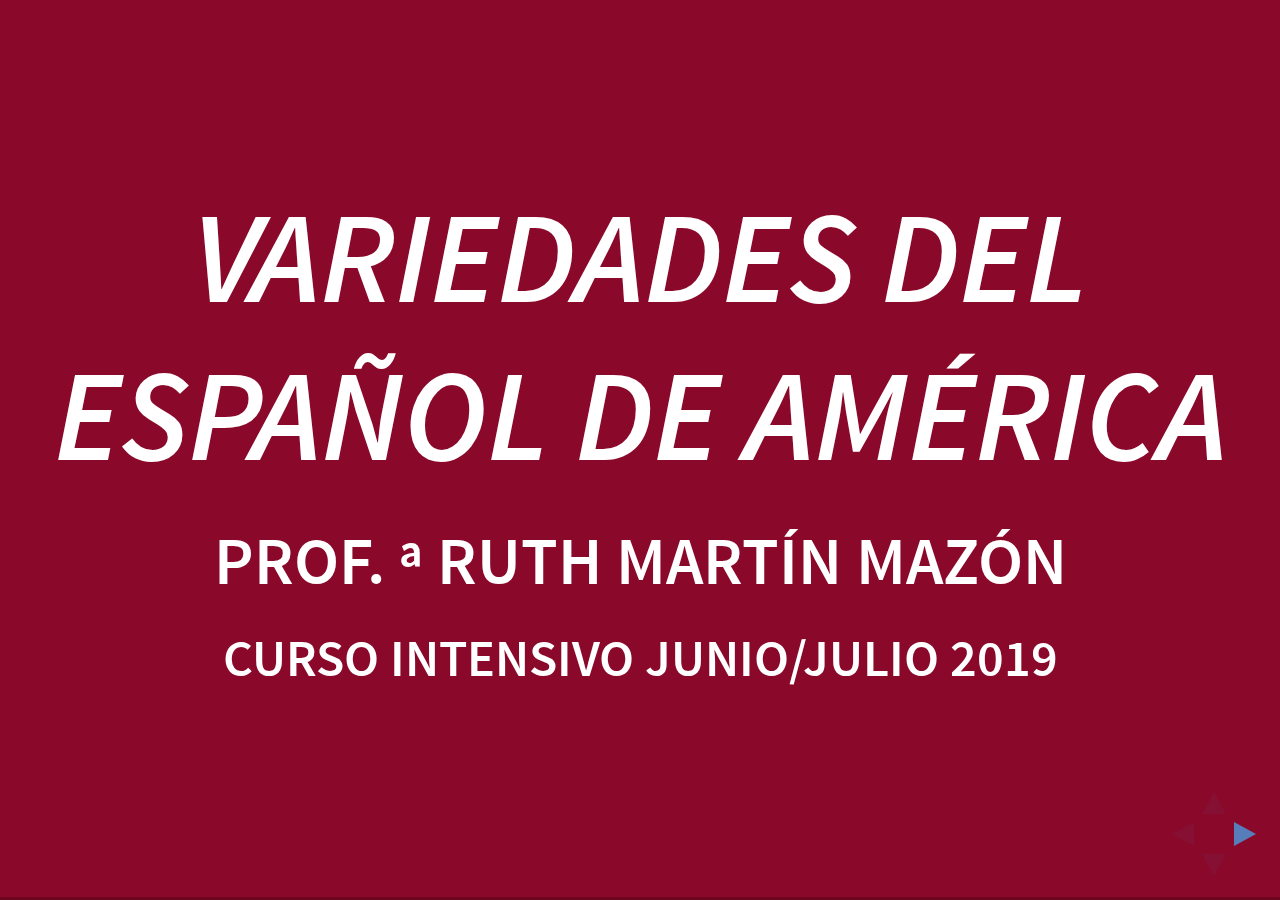
<file: introduccionGeneral/index.html>
<!DOCTYPE html>
<html>
<head>
  <meta charset="utf-8">
  <meta name="generator" content="pandoc">
  <meta name="author" content="Prof. ª Ruth Martín Mazón" />
  <title>Variedades del español de América</title>
  <meta name="apple-mobile-web-app-capable" content="yes" />
  <meta name="apple-mobile-web-app-status-bar-style" content="black-translucent" />
  <meta name="viewport" content="width=device-width, initial-scale=1.0, maximum-scale=1.0, user-scalable=no">
  <link rel="stylesheet" href="reveal.js/css/reveal.css"/>
    <style type="text/css">code{white-space: pre;}</style>
    <link rel="stylesheet" href="reveal.js/css/theme/black.css"/>
    <link rel="stylesheet" href="./css/miEstilo.css"/>
<!-- If the query includes 'print-pdf', include the PDF print sheet -->
<script>
  if( window.location.search.match( /print-pdf/gi ) ) {
    var link = document.createElement( 'link' );
    link.rel = 'stylesheet';
    link.type = 'text/css';
    link.href = 'reveal.js/css/print/pdf.css';
    document.getElementsByTagName( 'head' )[0].appendChild( link );
  }
</script>
  <!--[if lt IE 9]>
  <script src="reveal.js/lib/js/html5shiv.js"></script>
  <![endif]-->
</head>
<body>
  <div class="reveal">
    <div class="slides">

<section>
    <h1 class="title"><em><em>Variedades del español de América</em></em></h1>
    <h3 class="author">Prof. ª Ruth Martín Mazón</h3>
    <h4 class="date">Curso intensivo junio/julio 2019</h3>
</section>

<section><section id="equipo-docente" class="title-slide slide level1"><h1>Equipo docente</h1></section><section id="perfil" class="slide level2">
<h2>Perfil</h2>
<div class="columns">
<div class="column">
<p><img data-src="./Imagenes/perfil.jpeg" title="Foto de la profesora titular" alt="No es posible la visualización de esta imagen" style="width:60.0%" /><br />
</p>
</div><div class="column">
<ul>
<li><strong>Profesora</strong>: Ruth Martín</li>
<li><strong>Formación</strong>: Filóloga hispánica, especialista en Lingüística, ELE y enseñanza en línea</li>
<li><strong>Teléfono de contacto</strong>: (+34) 636 616 381</li>
<li><strong><em>Email</em></strong>: ruthma@ucm.es</li>
<li><strong>Página personal</strong>: <a href="https://www.linkedin.com/in/ruth-mart%C3%ADn-maz%C3%B3n-93b27012a/">LinkedIn</a></li>
</ul>
</div>
</div>
</section></section>
<section><section id="descripción-general-del-curso" class="title-slide slide level1"><h1>Descripción general del curso</h1></section><section id="qué-es-para-ti-el-español" class="slide level2">
<h2>¿Qué es para ti el español?</h2>
<blockquote>
<p>El español llega a ser para nosotros como un licor que paladeamos y del cual no podemos ya prescindir. Prescindir en el ensayo, en la busca de todos sus escondrijos, de todas sus posibilidades, de todas sus puridades. Ya somos, con tanto beber de este licor, beodos del idioma. - Azorín</p>
</blockquote>
</section><section id="qué-vamos-a-estudiar" class="slide level2">
<h2>¿Qué vamos a estudiar?</h2>
<p><strong>Estudio sincrónico y diacrónico del español de América</strong> a través de la descripción y el análisis de las <strong>variedades dialectales</strong> del español hispanoamericano. A esto se suma, la <strong>geografía lingüística</strong> de dicho territorio.</p>
</section><section id="sabes-el-nombre-de-los-paises-de-habla-hispana" class="slide level2">
<h2>¿Sabes el nombre de los paises de habla hispana?</h2>
<p><img data-src="./Imagenes/mapa.jpg" title="Mapa de paises de habla hispana" alt="No es posible la visualización de esta imagen" style="width:40.0%" /><br />
</p>
</section><section id="has-acertado" class="slide level2">
<h2>¿Has acertado?</h2>
<div class="columns">
<div class="column">
<ul>
<li>Argentina.</li>
<li>Bolivia.</li>
<li>Chile.</li>
<li>Colombia.</li>
<li>Costa Rica.</li>
<li>Cuba.</li>
<li>Ecuador.</li>
<li>El Salvador.</li>
<li>Guatemala.</li>
</ul>
</div><div class="column">
<ul>
<li>Honduras.</li>
<li>México.</li>
<li>Nicaragua.</li>
<li>Panamá.</li>
<li>Paraguay.</li>
<li>Perú.</li>
<li>República Dominicana.</li>
<li>Uruguay.</li>
<li>Venezuela.</li>
</ul>
</div>
</div>
</section><section id="objetivos-didácticos" class="slide level2">
<h2>Objetivos didácticos</h2>
<ol type="1">
<li>Adquirir los conocimientos fundamentales sobre la variación lingüística del español de América.</li>
<li>Iniciación en el estudio y en el conocimiento de la bibliografía básica del español de América.</li>
<li>Conocimiento de los recursos para el análisis y el reconocimiento de la variación lingüística en el español de América.</li>
</ol>
</section><section id="destinatarios" class="slide level2">
<h2>Destinatarios</h2>
<p>Alumnos de segundo año del grado en <em>Español: Lengua y Literatura</em> de la Universidad Complutense de Madrid.</p>
<p><img data-src="./Imagenes/nubepalabras.jpg" title="Palabras propias del campo de Lengua y Literatura" alt="No es posible la visualización de esta imagen" style="width:60.0%" /><br />
</p>
</section><section id="duración-estimada" class="slide level2">
<h2>Duración estimada</h2>
<p><img data-src="./Imagenes/reloj.png" title="Representación de un reloj" alt="No es posible la visualización de esta imagen" style="width:20.0%" /><br />
</p>
<p>Se trata de un curso intensivo de verano (<strong>6 semanas</strong>) con una clase presencial de 3 horas los viernes de cada una de ellas.</p>
</section><section id="cronograma" class="slide level2">
<h2>Cronograma</h2>
<table>
<thead>
<tr class="header">
<th style="text-align: center;"><strong>Semana</strong></th>
<th style="text-align: right;"><strong>Días</strong></th>
<th style="text-align: right;"><strong>Temario</strong></th>
</tr>
</thead>
<tbody>
<tr class="odd">
<td style="text-align: center;">1</td>
<td style="text-align: right;">7 de junio</td>
<td style="text-align: right;">Intro + Bloque I</td>
</tr>
<tr class="even">
<td style="text-align: center;">2</td>
<td style="text-align: right;">14 de junio</td>
<td style="text-align: right;">Bloque II</td>
</tr>
<tr class="odd">
<td style="text-align: center;">3</td>
<td style="text-align: right;">21 de junio</td>
<td style="text-align: right;">Bloque III</td>
</tr>
<tr class="even">
<td style="text-align: center;">4</td>
<td style="text-align: right;">28 de junio</td>
<td style="text-align: right;">Prácticas</td>
</tr>
<tr class="odd">
<td style="text-align: center;">5</td>
<td style="text-align: right;">5 de julio</td>
<td style="text-align: right;">Bloque IV</td>
</tr>
<tr class="even">
<td style="text-align: center;">6</td>
<td style="text-align: right;">12 de julio</td>
<td style="text-align: right;">Examen</td>
</tr>
</tbody>
</table>
</section></section>
<section><section id="índice" class="title-slide slide level1"><h1>Índice</h1></section><section id="bloque-i-historia-del-español-hispanoamericano" class="slide level2">
<h2>Bloque I: <em>Historia del español hispanoamericano</em></h2>
<p>Los <strong>contenidos</strong> temáticos son:</p>
<ul>
<li>Periodización.</li>
<li>Base lingüística y nivel sociolingüístico.</li>
<li>Andalucismo y antiandalucismo.</li>
<li>El voseo.</li>
</ul>
</section><section id="bloque-ii-fonética-y-fonología" class="slide level2">
<h2>Bloque II: <em>Fonética y Fonología</em></h2>
<p>Los <strong>contenidos</strong> temáticos son:</p>
<ul>
<li>Vocalismo.</li>
<li>Consonantismo.</li>
<li>Particularidades fonológico-fonéticas.</li>
</ul>
</section><section id="bloque-iii-variación-morfológica-sintáctica-y-léxica" class="slide level2">
<h2>Bloque III: <em>Variación morfológica, sintáctica y léxica</em></h2>
<p>Los <strong>contenidos</strong> temáticos son:</p>
<ul>
<li>Problemas generales.</li>
<li>Variación morfológica, sintáctica y léxica.</li>
</ul>
</section><section id="bloque-iv-el-español-de-ee.uu" class="slide level2">
<h2>Bloque IV: <em>El español de EE.UU</em></h2>
<p>Los <strong>contenidos</strong> temáticos son:</p>
<ul>
<li>Historia.</li>
<li>Número de hablantes y distribución.</li>
<li>Tipos de español.</li>
<li>Contacto con el inglés.</li>
<li>Futuro del español en EE.UU.</li>
</ul>
</section></section>
<section><section id="competencias" class="title-slide slide level1"><h1>Competencias</h1></section><section id="requisitos-previos" class="slide level2">
<h2>Requisitos previos</h2>
<ul>
<li>Haber superado con éxito el primer año del Grado en <em>Español: Lengua y Literatura</em>.</li>
<li>Estar matriculado actualmente en la <em>Universidad Complutense de Madrid</em>.</li>
</ul>
</section><section id="conocimientos-propios-del-curso" class="slide level2">
<h2>Conocimientos propios del curso</h2>
<p>Se dividen en dos:</p>
<dl>
<dt>Generales</dt>
<dd>Aquellos que se consideran de carácter global a la asignatura.
</dd>
<dt>Específicos</dt>
<dd>Aquellos que se adquieren a medida que se avanza en el curso.
</dd>
</dl>
</section><section id="conocimientos-generales" class="slide level2">
<h2>Conocimientos generales</h2>
<ol type="1">
<li>Dominio de la comunicación oral y escrita en español en diferentes situaciones y contextos.</li>
<li>Capacidad para:
<ul>
<li>Realizar un análisis crítico de textos en español.</li>
<li>Evaluar información compleja mediante el uso de la tecnología.</li>
<li>Desarrollar un trabajo interdisciplinar y en equipo o individual, para el diseño y la gestión de proyectos.</li>
</ul></li>
</ol>
</section><section id="conocimientos-específicos" class="slide level2">
<h2>Conocimientos específicos</h2>
<ol type="1">
<li>Capacidad para reconocer, definir y caracterizar los rasgos fonéticos, morfosintácticos y léxicos del español de América.</li>
<li>Análisis, síntesis e interpretación de los rasgos propios y diferenciadores del español de América.</li>
<li>Saber utilizar adecuadamente las fuentes bibliográficas básicas.</li>
</ol>
</section></section>
<section><section id="evaluación" class="title-slide slide level1"><h1>Evaluación</h1></section><section id="examen-final" class="slide level2">
<h2>Examen final</h2>
<ul>
<li>Esta prueba se realizará de forma <strong>presencial</strong> y constará de dos partes:
<ul>
<li>Fase teórica.</li>
<li>Actividades.</li>
</ul></li>
</ul>
</section><section id="prácticas" class="slide level2">
<h2>Prácticas</h2>
<p>Según lo estipulado en el cronograma, la cuarta semana se dedicará complementamente a la resolución de casos prácticos, por lo que al final de la clase se deberá entregar dicho <span data-clas="bloc">guion de prácticas</span> vía correo electrónico.</p>
<p><img data-src="./Imagenes/bloc.png" title="Representación gráfica del guion de prácticas" alt="No es posible la visualización de esta imagen" style="width:20.0%" /><br />
</p>
</section></section>
<section><section id="referencias-bibliográficas" class="title-slide slide level1"><h1>Referencias bibliográficas</h1></section><section id="bibliografía-obligatoria" class="slide level2">
<h2>Bibliografía obligatoria</h2>
<table>
<thead>
<tr class="header">
<th style="text-align: left;"><strong>Título</strong></th>
<th style="text-align: center;"><strong>Autor</strong></th>
<th style="text-align: right;"><strong>Año de publicación</strong></th>
</tr>
</thead>
<tbody>
<tr class="odd">
<td style="text-align: left;"><em>El español de América</em></td>
<td style="text-align: center;">Milagros Aleza</td>
<td style="text-align: right;">2002</td>
</tr>
<tr class="even">
<td style="text-align: left;"><em>Manual de dialectología</em></td>
<td style="text-align: center;">Manuel Alvar</td>
<td style="text-align: right;">1997</td>
</tr>
<tr class="odd">
<td style="text-align: left;"><em>El español en América: Fonética</em></td>
<td style="text-align: center;">David Canfield</td>
<td style="text-align: right;">1998</td>
</tr>
</tbody>
</table>
</section><section id="bibliografía-obligatoria-cont." class="slide level2">
<h2>Bibliografía obligatoria (Cont.)</h2>
<table>
<thead>
<tr class="header">
<th style="text-align: left;"><strong>Título</strong></th>
<th style="text-align: center;"><strong>Autor</strong></th>
<th style="text-align: right;"><strong>Año de publicación</strong></th>
</tr>
</thead>
<tbody>
<tr class="odd">
<td style="text-align: left;"><em>Sintaxis hispanoamericana</em></td>
<td style="text-align: center;">Charles Kany</td>
<td style="text-align: right;">1976</td>
</tr>
<tr class="even">
<td style="text-align: left;"><em>La aventura del español en América</em></td>
<td style="text-align: center;">Umberto López</td>
<td style="text-align: right;">1998</td>
</tr>
<tr class="odd">
<td style="text-align: left;"><em>Morfosintaxis y léxico hispanoamericano</em></td>
<td style="text-align: center;">María Vaquero</td>
<td style="text-align: right;">1996</td>
</tr>
</tbody>
</table>
</section><section id="bibliografía-complementaria" class="slide level2">
<h2>Bibliografía complementaria</h2>
<table>
<thead>
<tr class="header">
<th style="text-align: left;"><strong>Título</strong></th>
<th style="text-align: center;"><strong>Autor</strong></th>
<th style="text-align: right;"><strong>Año de publicación</strong></th>
</tr>
</thead>
<tbody>
<tr class="odd">
<td style="text-align: left;"><em>Estudios lingüísticos. Temas hispanoamericanos</em></td>
<td style="text-align: center;">Amado Alonso</td>
<td style="text-align: right;">1953</td>
</tr>
<tr class="even">
<td style="text-align: left;"><em>El Español de las Dos Orillas</em></td>
<td style="text-align: center;">Manuel Alvar</td>
<td style="text-align: right;">1991</td>
</tr>
</tbody>
</table>
</section><section id="recursos-web" class="slide level2">
<h2>Recursos <em>web</em></h2>
<ul>
<li>Instituciones oficiales:
<ul>
<li><a href="http://www.rae.es/">Real Academia Española de la Lengua</a></li>
<li><a href="https://www.cervantes.es/default.htm">Instituto Cervantes</a></li>
<li><a href="http://www.cervantesvirtual.com/">Biblioteca Virtual Miguel de Cervantes</a></li>
</ul></li>
<li>Pronunciación:
<ul>
<li><a href="http://dialects.its.uiowa.edu/">Fonética. Los sonidos del español</a></li>
<li><a href="http://www.corpusrural.es/">Corpus Oral y Sonoro del Español Rural</a></li>
</ul></li>
</ul>
<p><img data-src="./Imagenes/cc-by-sa_0.png" title="Licencia" alt="No es posible la visualización de esta imagen" style="width:20.0%" /><br />
</p>
<!-- Páginas referenciadas en más de una ocasión -->
</section></section>
    </div>
  </div>

  <script src="reveal.js/lib/js/head.min.js"></script>
  <script src="reveal.js/js/reveal.js"></script>

  <script>

      // Full list of configuration options available here:
      // https://github.com/hakimel/reveal.js#configuration
      Reveal.initialize({
        controls: true,
        progress: true,
        history: true,
        center: true,
        theme: 'black', // available themes are in /css/theme
        transition: 'slide', // default/cube/page/concave/zoom/linear/fade/none

        // Optional libraries used to extend on reveal.js
        dependencies: [
          { src: 'reveal.js/lib/js/classList.js', condition: function() { return !document.body.classList; } },
          { src: 'reveal.js/plugin/zoom-js/zoom.js', async: true, condition: function() { return !!document.body.classList; } },
          { src: 'reveal.js/plugin/notes/notes.js', async: true, condition: function() { return !!document.body.classList; } },
//          { src: 'reveal.js/plugin/search/search.js', async: true, condition: function() { return !!document.body.classList; }, }
//          { src: 'reveal.js/plugin/remotes/remotes.js', async: true, condition: function() { return !!document.body.classList; } }
]});
    </script>
  </body>
</html>
</file>
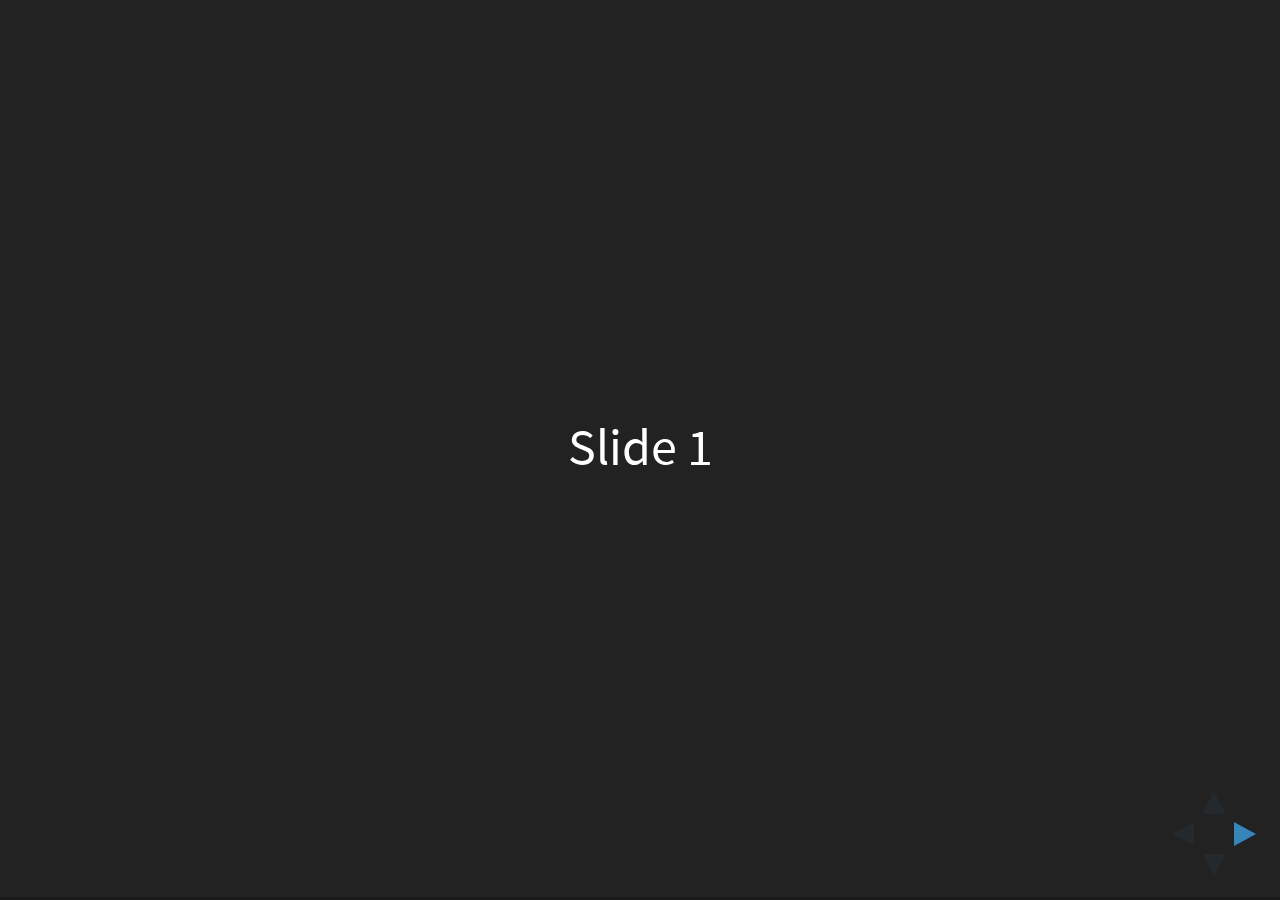
<file: introduccionGeneral/reveal.js/index.html>
<!doctype html>
<html>
	<head>
		<meta charset="utf-8">
		<meta name="viewport" content="width=device-width, initial-scale=1.0, maximum-scale=1.0, user-scalable=no">

		<title>reveal.js</title>

		<link rel="stylesheet" href="css/reveal.css">
		<link rel="stylesheet" href="css/theme/black.css">

		<!-- Theme used for syntax highlighting of code -->
		<link rel="stylesheet" href="lib/css/zenburn.css">

		<!-- Printing and PDF exports -->
		<script>
			var link = document.createElement( 'link' );
			link.rel = 'stylesheet';
			link.type = 'text/css';
			link.href = window.location.search.match( /print-pdf/gi ) ? 'css/print/pdf.css' : 'css/print/paper.css';
			document.getElementsByTagName( 'head' )[0].appendChild( link );
		</script>
	</head>
	<body>
		<div class="reveal">
			<div class="slides">
				<section>Slide 1</section>
				<section>Slide 2</section>
			</div>
		</div>

		<script src="lib/js/head.min.js"></script>
		<script src="js/reveal.js"></script>

		<script>
			// More info https://github.com/hakimel/reveal.js#configuration
			Reveal.initialize({
				history: true,

				// More info https://github.com/hakimel/reveal.js#dependencies
				dependencies: [
					{ src: 'plugin/markdown/marked.js' },
					{ src: 'plugin/markdown/markdown.js' },
					{ src: 'plugin/notes/notes.js', async: true },
					{ src: 'plugin/highlight/highlight.js', async: true, callback: function() { hljs.initHighlightingOnLoad(); } }
				]
			});
		</script>
	</body>
</html>
</file>
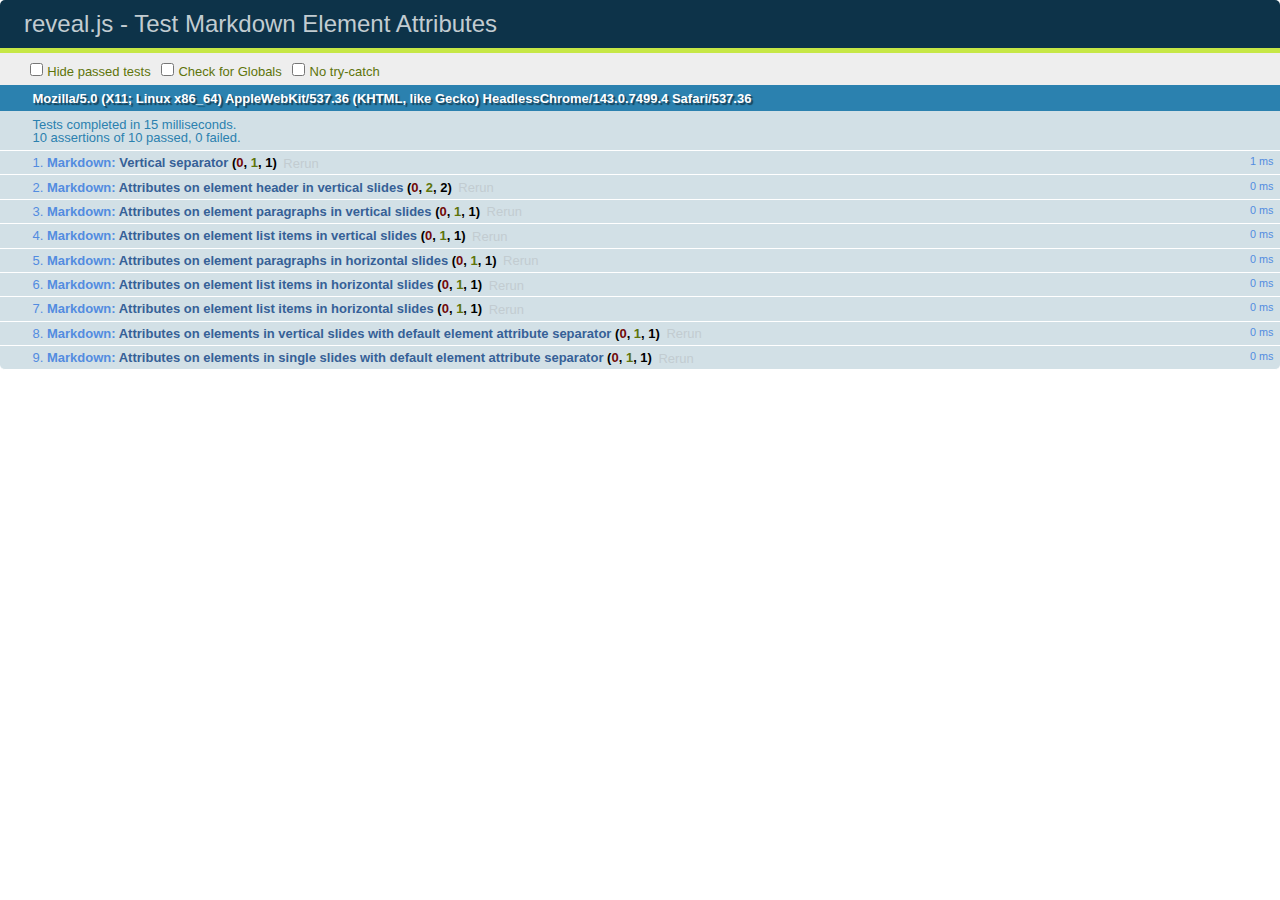
<file: revealjs-master/test/test-markdown-element-attributes.html>
<!doctype html>
<html lang="en">

	<head>
		<meta charset="utf-8">

		<title>reveal.js - Test Markdown Element Attributes</title>

		<link rel="stylesheet" href="../css/reveal.css">
		<link rel="stylesheet" href="qunit-1.12.0.css">
	</head>

	<body style="overflow: auto;">

		<div id="qunit"></div>
		<div id="qunit-fixture"></div>

		<div class="reveal" style="display: none;">

			<div class="slides">

				<!-- <section data-markdown="example.md" data-separator="^\n\n\n" data-separator-vertical="^\n\n"></section> -->

				<!-- Slides are separated by newline + three dashes + newline, vertical slides identical but two dashes -->
				<section data-markdown data-separator="^\n---\n$" data-separator-vertical="^\n--\n$" data-element-attributes="{_\s*?([^}]+?)}">>
					<script type="text/template">
						## Slide 1.1
						<!-- {_class="fragment fade-out" data-fragment-index="1"} -->

						--

						## Slide 1.2
						<!-- {_class="fragment shrink"} -->

						Paragraph 1
						<!-- {_class="fragment grow"} -->

						Paragraph 2
						<!-- {_class="fragment grow"} -->

						- list item 1 <!-- {_class="fragment grow"} -->
						- list item 2 <!-- {_class="fragment grow"} -->
						- list item 3 <!-- {_class="fragment grow"} -->


						---

						## Slide 2


						Paragraph 1.2  
						multi-line <!-- {_class="fragment highlight-red"} -->

						Paragraph 2.2 <!-- {_class="fragment highlight-red"} -->

						Paragraph 2.3 <!-- {_class="fragment highlight-red"} -->

						Paragraph 2.4 <!-- {_class="fragment highlight-red"} -->

						- list item 1 <!-- {_class="fragment highlight-green"} -->
						- list item 2<!-- {_class="fragment highlight-green"} -->
						- list item 3<!-- {_class="fragment highlight-green"} -->
						- list item 4
						<!-- {_class="fragment highlight-green"} -->
						- list item 5<!-- {_class="fragment highlight-green"} -->

						Test

						![Example Picture](examples/assets/image2.png)
						<!-- {_class="reveal stretch"} -->

					</script>
				</section>



				<section 	data-markdown data-separator="^\n\n\n"
									data-separator-vertical="^\n\n"
									data-separator-notes="^Note:"
									data-charset="utf-8">
					<script type="text/template">
						# Test attributes in Markdown with default separator
						## Slide 1 Def <!-- .element: class="fragment highlight-red" data-fragment-index="1" -->


						## Slide 2 Def
						<!-- .element: class="fragment highlight-red" -->

					</script>
				</section>

				<section data-markdown>
				  <script type="text/template">
					## Hello world
					A paragraph
					<!-- .element: class="fragment highlight-blue" -->
				  </script>
				</section>

				<section data-markdown>
				  <script type="text/template">
					## Hello world

					Multiple  
					Line
					<!-- .element: class="fragment highlight-blue" -->
				  </script>
				</section>

				<section data-markdown>
				  <script type="text/template">
					## Hello world

					Test<!-- .element: class="fragment highlight-blue" -->

					More Test
				  </script>
				</section>


			</div>

		</div>

		<script src="../lib/js/head.min.js"></script>
		<script src="../js/reveal.js"></script>
		<script src="../plugin/markdown/marked.js"></script>
		<script src="../plugin/markdown/markdown.js"></script>
		<script src="qunit-1.12.0.js"></script>

		<script src="test-markdown-element-attributes.js"></script>

	</body>
</html>
</file>
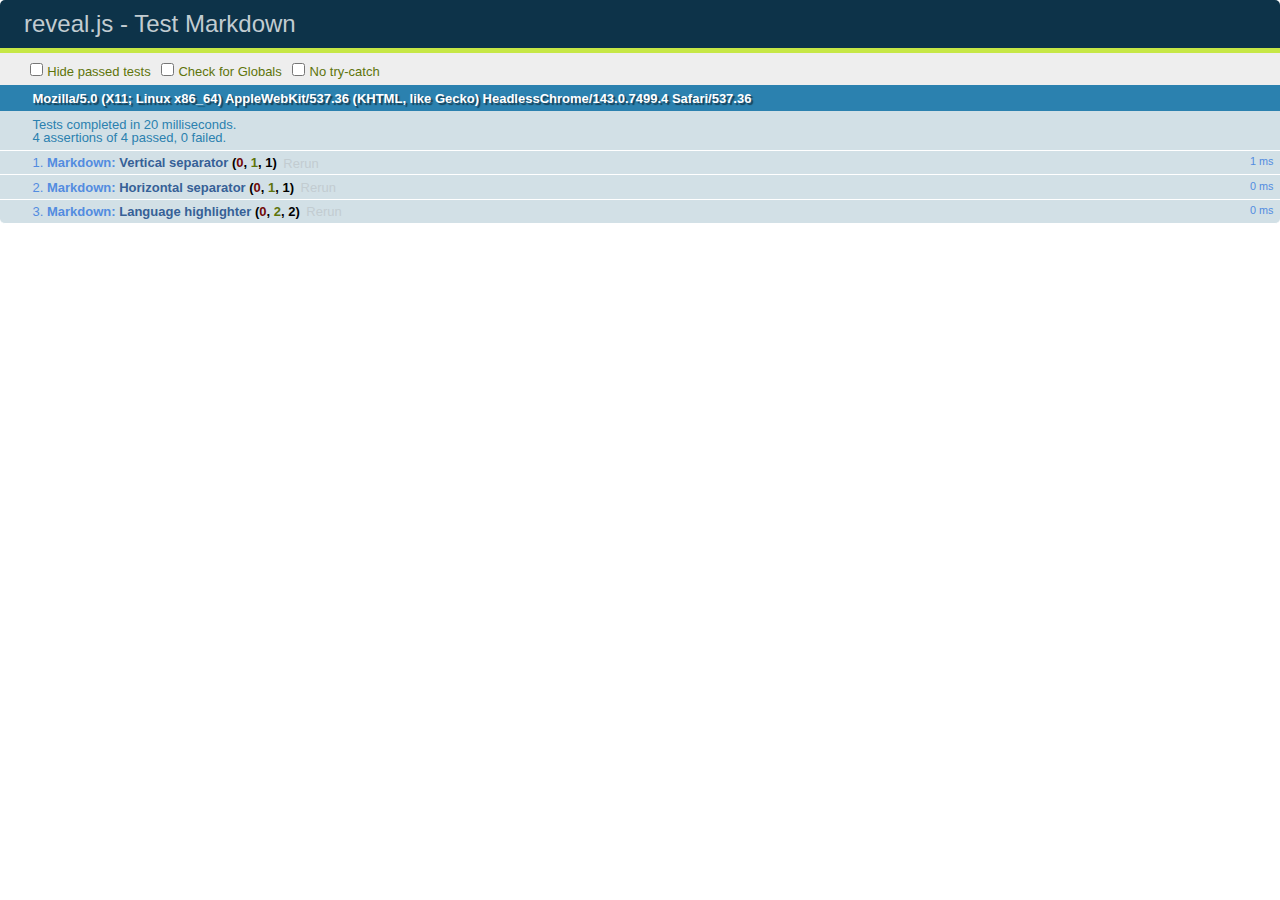
<file: revealjs-master/test/test-markdown-external.html>
<!doctype html>
<html lang="en">

	<head>
		<meta charset="utf-8">

		<title>reveal.js - Test Markdown</title>

		<link rel="stylesheet" href="../css/reveal.css">
		<link rel="stylesheet" href="qunit-1.12.0.css">
	</head>

	<body style="overflow: auto;">

		<div id="qunit"></div>
  		<div id="qunit-fixture"></div>

		<div class="reveal" style="display: none;">

			<div class="slides">
				<section data-markdown="simple.md" data-separator="^\n\n\n" data-separator-vertical="^\n\n"></section>
			</div>

		</div>

		<script src="../lib/js/head.min.js"></script>
		<script src="../js/reveal.js"></script>
		<script src="../plugin/highlight/highlight.js"></script>
		<script src="../plugin/markdown/marked.js"></script>
		<script src="../plugin/markdown/markdown.js"></script>
		<script src="qunit-1.12.0.js"></script>

		<script src="test-markdown-external.js"></script>

	</body>
</html>
</file>
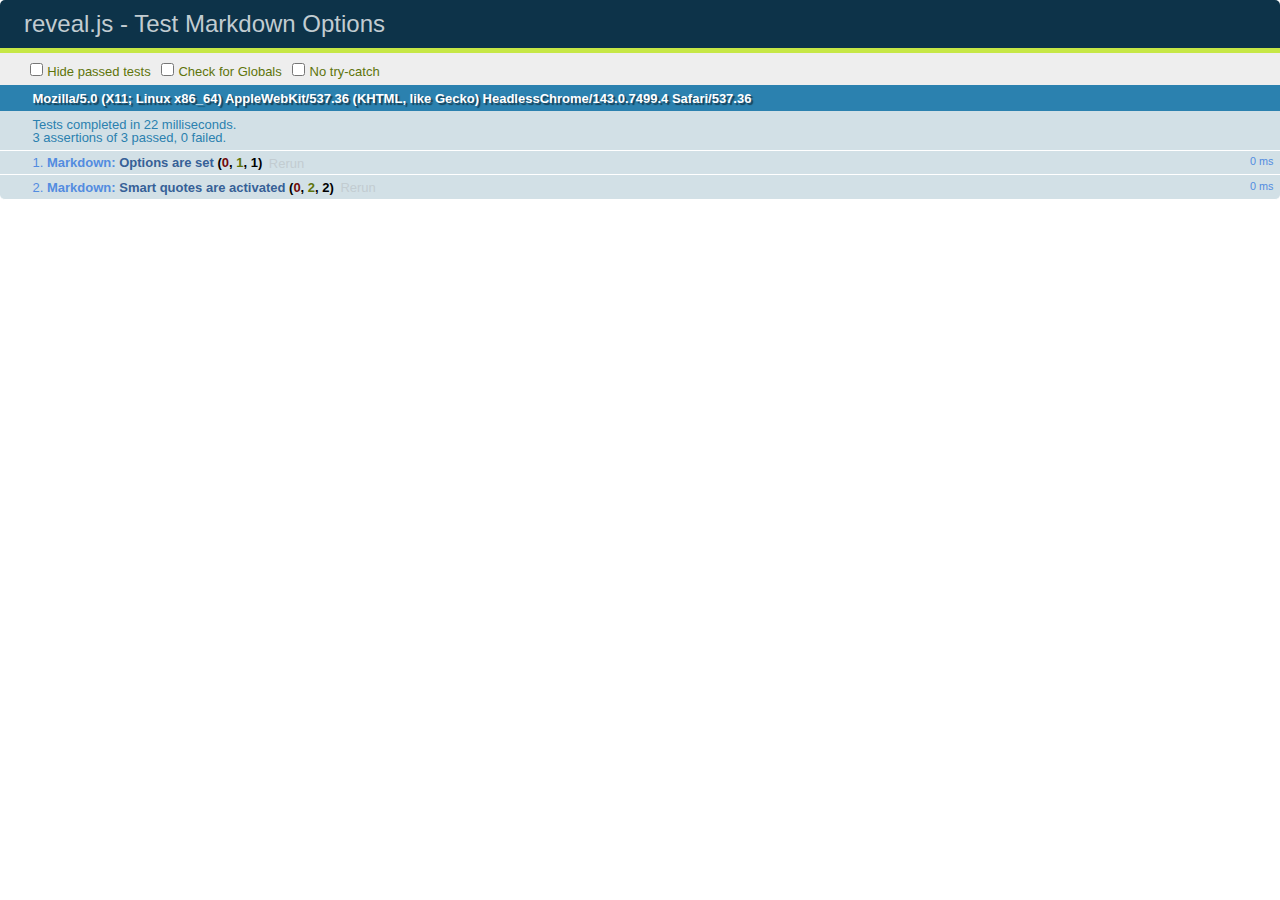
<file: revealjs-master/test/test-markdown-options.html>
<!doctype html>
<html lang="en">

	<head>
		<meta charset="utf-8">

		<title>reveal.js - Test Markdown Options</title>

		<link rel="stylesheet" href="../css/reveal.css">
		<link rel="stylesheet" href="qunit-1.12.0.css">
	</head>

	<body style="overflow: auto;">

		<div id="qunit"></div>
		<div id="qunit-fixture"></div>

		<div class="reveal" style="display: none;">

			<div class="slides">

				<section data-markdown>
					<script type="text/template">
						## Testing Markdown Options

						This "slide" should contain 'smart' quotes.
					</script>
				</section>

			</div>

		</div>

		<script src="../lib/js/head.min.js"></script>
		<script src="../js/reveal.js"></script>
		<script src="qunit-1.12.0.js"></script>

		<script src="test-markdown-options.js"></script>

	</body>
</html>
</file>
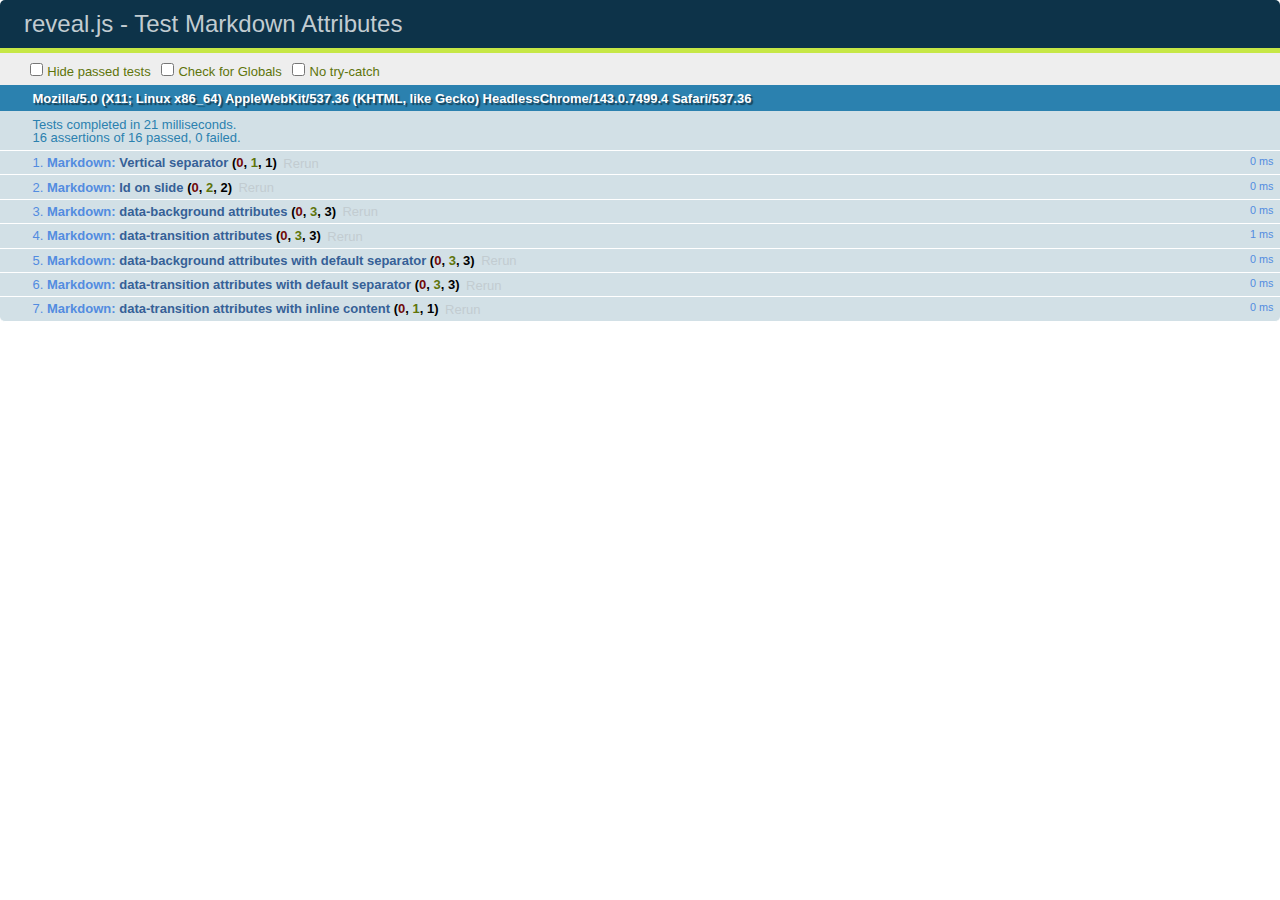
<file: revealjs-master/test/test-markdown-slide-attributes.html>
<!doctype html>
<html lang="en">

	<head>
		<meta charset="utf-8">

		<title>reveal.js - Test Markdown Attributes</title>

		<link rel="stylesheet" href="../css/reveal.css">
		<link rel="stylesheet" href="qunit-1.12.0.css">
	</head>

	<body style="overflow: auto;">

		<div id="qunit"></div>
		<div id="qunit-fixture"></div>

		<div class="reveal" style="display: none;">

			<div class="slides">

				<!-- <section data-markdown="example.md" data-separator="^\n\n\n" data-separator-vertical="^\n\n"></section> -->

				<!-- Slides are separated by three lines, vertical slides by two lines, attributes are one any line starting with (spaces and) two dashes -->
				<section 	data-markdown data-separator="^\n\n\n"
									data-separator-vertical="^\n\n"
									data-separator-notes="^Note:"
									data-attributes="--\s(.*?)$"
									data-charset="utf-8">
					<script type="text/template">
						# Test attributes in Markdown
						## Slide 1



						## Slide 2
						<!-- -- id="slide2" data-transition="zoom" data-background="#A0C66B" -->


						## Slide 2.1
						<!-- -- data-background="#ff0000" data-transition="fade" -->


						## Slide 2.2
						[Link to Slide2](#/slide2)



						## Slide 3
						<!-- -- data-transition="zoom" data-background="#C6916B" -->



						## Slide 4
					</script>
				</section>

				<section 	data-markdown data-separator="^\n\n\n"
									data-separator-vertical="^\n\n"
									data-separator-notes="^Note:"
									data-charset="utf-8">
					<script type="text/template">
						# Test attributes in Markdown with default separator
						## Slide 1 Def



						## Slide 2 Def
						<!-- .slide: id="slide2def" data-transition="concave" data-background="#A7C66B" -->


						## Slide 2.1 Def
						<!-- .slide: data-background="#f70000" data-transition="page" -->


						## Slide 2.2 Def
						[Link to Slide2](#/slide2def)



						## Slide 3 Def
						<!-- .slide: data-transition="concave" data-background="#C7916B" -->



						## Slide 4
					</script>
				</section>

				<section data-markdown>
					<script type="text/template">
						<!-- .slide: data-background="#ff0000" -->
						## Hello world
					</script>
				</section>

				<section data-markdown>
					<script type="text/template">
						## Hello world
						<!-- .slide: data-background="#ff0000" -->
					</script>
				</section>

				<section data-markdown>
					<script type="text/template">
						## Hello world

						Test
						<!-- .slide: data-background="#ff0000" -->

						More Test
					</script>
				</section>

			</div>

		</div>

		<script src="../lib/js/head.min.js"></script>
		<script src="../js/reveal.js"></script>
		<script src="../plugin/markdown/marked.js"></script>
		<script src="../plugin/markdown/markdown.js"></script>
		<script src="qunit-1.12.0.js"></script>

		<script src="test-markdown-slide-attributes.js"></script>

	</body>
</html>
</file>
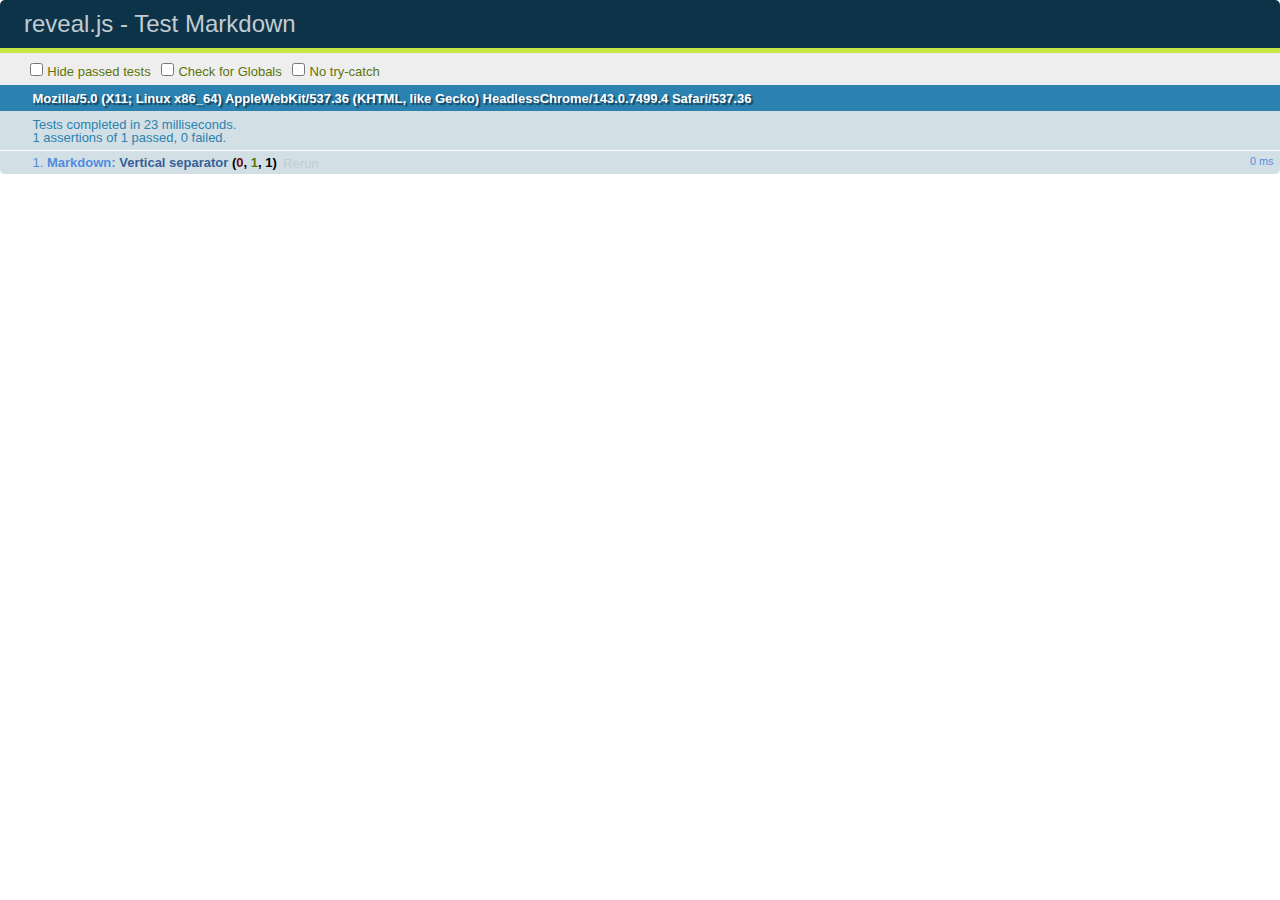
<file: revealjs-master/test/test-markdown.html>
<!doctype html>
<html lang="en">

	<head>
		<meta charset="utf-8">

		<title>reveal.js - Test Markdown</title>

		<link rel="stylesheet" href="../css/reveal.css">
		<link rel="stylesheet" href="qunit-1.12.0.css">
	</head>

	<body style="overflow: auto;">

		<div id="qunit"></div>
		<div id="qunit-fixture"></div>

		<div class="reveal" style="display: none;">

			<div class="slides">

				<!-- <section data-markdown="example.md" data-separator="^\n\n\n" data-separator-vertical="^\n\n"></section> -->

				<!-- Slides are separated by newline + three dashes + newline, vertical slides identical but two dashes -->
				<section data-markdown data-separator="^\n---\n$" data-separator-vertical="^\n--\n$">
					<script type="text/template">
						## Slide 1.1

						--

						## Slide 1.2

						---

						## Slide 2
					</script>
				</section>

			</div>

		</div>

		<script src="../lib/js/head.min.js"></script>
		<script src="../js/reveal.js"></script>
		<script src="../plugin/markdown/marked.js"></script>
		<script src="../plugin/markdown/markdown.js"></script>
		<script src="qunit-1.12.0.js"></script>

		<script src="test-markdown.js"></script>

	</body>
</html>
</file>
<file: introduccionGeneral/reveal.js/css/theme/black.css>
/**
 * Black theme for reveal.js. This is the opposite of the 'white' theme.
 *
 * By Hakim El Hattab, http://hakim.se
 */
@import url(../../lib/font/source-sans-pro/source-sans-pro.css);
section.has-light-background, section.has-light-background h1, section.has-light-background h2, section.has-light-background h3, section.has-light-background h4, section.has-light-background h5, section.has-light-background h6 {
  color: #222; }

/*********************************************
 * GLOBAL STYLES
 *********************************************/
body {
  background: #222;
  background-color: #222; }

.reveal {
  font-family: "Source Sans Pro", Helvetica, sans-serif;
  font-size: 42px;
  font-weight: normal;
  color: #fff; }

::selection {
  color: #fff;
  background: #bee4fd;
  text-shadow: none; }

::-moz-selection {
  color: #fff;
  background: #bee4fd;
  text-shadow: none; }

.reveal .slides > section,
.reveal .slides > section > section {
  line-height: 1.3;
  font-weight: inherit; }

/*********************************************
 * HEADERS
 *********************************************/
.reveal h1,
.reveal h2,
.reveal h3,
.reveal h4,
.reveal h5,
.reveal h6 {
  margin: 0 0 20px 0;
  color: #fff;
  font-family: "Source Sans Pro", Helvetica, sans-serif;
  font-weight: 600;
  line-height: 1.2;
  letter-spacing: normal;
  text-transform: uppercase;
  text-shadow: none;
  word-wrap: break-word; }

.reveal h1 {
  font-size: 2.5em; }

.reveal h2 {
  font-size: 1.6em; }

.reveal h3 {
  font-size: 1.3em; }

.reveal h4 {
  font-size: 1em; }

.reveal h1 {
  text-shadow: none; }

/*********************************************
 * OTHER
 *********************************************/
.reveal p {
  margin: 20px 0;
  line-height: 1.3; }

/* Ensure certain elements are never larger than the slide itself */
.reveal img,
.reveal video,
.reveal iframe {
  max-width: 95%;
  max-height: 95%; }

.reveal strong,
.reveal b {
  font-weight: bold; }

.reveal em {
  font-style: italic; }

.reveal ol,
.reveal dl,
.reveal ul {
  display: inline-block;
  text-align: left;
  margin: 0 0 0 1em; }

.reveal ol {
  list-style-type: decimal; }

.reveal ul {
  list-style-type: disc; }

.reveal ul ul {
  list-style-type: square; }

.reveal ul ul ul {
  list-style-type: circle; }

.reveal ul ul,
.reveal ul ol,
.reveal ol ol,
.reveal ol ul {
  display: block;
  margin-left: 40px; }

.reveal dt {
  font-weight: bold; }

.reveal dd {
  margin-left: 40px; }

.reveal q,
.reveal blockquote {
  quotes: none; }

.reveal blockquote {
  display: block;
  position: relative;
  width: 70%;
  margin: 20px auto;
  padding: 5px;
  font-style: italic;
  background: rgba(255, 255, 255, 0.05);
  box-shadow: 0px 0px 2px rgba(0, 0, 0, 0.2); }

.reveal blockquote p:first-child,
.reveal blockquote p:last-child {
  display: inline-block; }

.reveal q {
  font-style: italic; }

.reveal pre {
  display: block;
  position: relative;
  width: 90%;
  margin: 20px auto;
  text-align: left;
  font-size: 0.55em;
  font-family: monospace;
  line-height: 1.2em;
  word-wrap: break-word;
  box-shadow: 0px 0px 6px rgba(0, 0, 0, 0.3); }

.reveal code {
  font-family: monospace; }

.reveal pre code {
  display: block;
  padding: 5px;
  overflow: auto;
  max-height: 400px;
  word-wrap: normal; }

.reveal table {
  margin: auto;
  border-collapse: collapse;
  border-spacing: 0; }

.reveal table th {
  font-weight: bold; }

.reveal table th,
.reveal table td {
  text-align: left;
  padding: 0.2em 0.5em 0.2em 0.5em;
  border-bottom: 1px solid; }

.reveal table th[align="center"],
.reveal table td[align="center"] {
  text-align: center; }

.reveal table th[align="right"],
.reveal table td[align="right"] {
  text-align: right; }

.reveal table tbody tr:last-child th,
.reveal table tbody tr:last-child td {
  border-bottom: none; }

.reveal sup {
  vertical-align: super; }

.reveal sub {
  vertical-align: sub; }

.reveal small {
  display: inline-block;
  font-size: 0.6em;
  line-height: 1.2em;
  vertical-align: top; }

.reveal small * {
  vertical-align: top; }

/*********************************************
 * LINKS
 *********************************************/
.reveal a {
  color: #42affa;
  text-decoration: none;
  -webkit-transition: color .15s ease;
  -moz-transition: color .15s ease;
  transition: color .15s ease; }

.reveal a:hover {
  color: #8dcffc;
  text-shadow: none;
  border: none; }

.reveal .roll span:after {
  color: #fff;
  background: #068de9; }

/*********************************************
 * IMAGES
 *********************************************/
.reveal section img {
  margin: 15px 0px;
  background: rgba(255, 255, 255, 0.12);
  border: 4px solid #fff;
  box-shadow: 0 0 10px rgba(0, 0, 0, 0.15); }

.reveal section img.plain {
  border: 0;
  box-shadow: none; }

.reveal a img {
  -webkit-transition: all .15s linear;
  -moz-transition: all .15s linear;
  transition: all .15s linear; }

.reveal a:hover img {
  background: rgba(255, 255, 255, 0.2);
  border-color: #42affa;
  box-shadow: 0 0 20px rgba(0, 0, 0, 0.55); }

/*********************************************
 * NAVIGATION CONTROLS
 *********************************************/
.reveal .controls .navigate-left,
.reveal .controls .navigate-left.enabled {
  border-right-color: #42affa; }

.reveal .controls .navigate-right,
.reveal .controls .navigate-right.enabled {
  border-left-color: #42affa; }

.reveal .controls .navigate-up,
.reveal .controls .navigate-up.enabled {
  border-bottom-color: #42affa; }

.reveal .controls .navigate-down,
.reveal .controls .navigate-down.enabled {
  border-top-color: #42affa; }

.reveal .controls .navigate-left.enabled:hover {
  border-right-color: #8dcffc; }

.reveal .controls .navigate-right.enabled:hover {
  border-left-color: #8dcffc; }

.reveal .controls .navigate-up.enabled:hover {
  border-bottom-color: #8dcffc; }

.reveal .controls .navigate-down.enabled:hover {
  border-top-color: #8dcffc; }

/*********************************************
 * PROGRESS BAR
 *********************************************/
.reveal .progress {
  background: rgba(0, 0, 0, 0.2); }

.reveal .progress span {
  background: #42affa;
  -webkit-transition: width 800ms cubic-bezier(0.26, 0.86, 0.44, 0.985);
  -moz-transition: width 800ms cubic-bezier(0.26, 0.86, 0.44, 0.985);
  transition: width 800ms cubic-bezier(0.26, 0.86, 0.44, 0.985); }
</file>
<file: introduccionGeneral/css/miEstilo.css>
div.column {
	display: inline-block; 
	vertical-align: top; 
	width: 50%;}
body {
	background-color: #8A0829;
}
.caution {
	color: #01DF01;
}
.bloc {
	color: #FFFF00;
}
</file>
<file: introduccionGeneral/reveal.js/lib/css/zenburn.css>
/*

Zenburn style from voldmar.ru (c) Vladimir Epifanov <voldmar@voldmar.ru>
based on dark.css by Ivan Sagalaev

*/

.hljs {
  display: block;
  overflow-x: auto;
  padding: 0.5em;
  background: #3f3f3f;
  color: #dcdcdc;
}

.hljs-keyword,
.hljs-selector-tag,
.hljs-tag {
  color: #e3ceab;
}

.hljs-template-tag {
  color: #dcdcdc;
}

.hljs-number {
  color: #8cd0d3;
}

.hljs-variable,
.hljs-template-variable,
.hljs-attribute {
  color: #efdcbc;
}

.hljs-literal {
  color: #efefaf;
}

.hljs-subst {
  color: #8f8f8f;
}

.hljs-title,
.hljs-name,
.hljs-selector-id,
.hljs-selector-class,
.hljs-section,
.hljs-type {
  color: #efef8f;
}

.hljs-symbol,
.hljs-bullet,
.hljs-link {
  color: #dca3a3;
}

.hljs-deletion,
.hljs-string,
.hljs-built_in,
.hljs-builtin-name {
  color: #cc9393;
}

.hljs-addition,
.hljs-comment,
.hljs-quote,
.hljs-meta {
  color: #7f9f7f;
}


.hljs-emphasis {
  font-style: italic;
}

.hljs-strong {
  font-weight: bold;
}
</file>
<file: revealjs-master/test/qunit-1.12.0.css>
/**
 * QUnit v1.12.0 - A JavaScript Unit Testing Framework
 *
 * http://qunitjs.com
 *
 * Copyright 2012 jQuery Foundation and other contributors
 * Released under the MIT license.
 * http://jquery.org/license
 */

/** Font Family and Sizes */

#qunit-tests, #qunit-header, #qunit-banner, #qunit-testrunner-toolbar, #qunit-userAgent, #qunit-testresult {
	font-family: "Helvetica Neue Light", "HelveticaNeue-Light", "Helvetica Neue", Calibri, Helvetica, Arial, sans-serif;
}

#qunit-testrunner-toolbar, #qunit-userAgent, #qunit-testresult, #qunit-tests li { font-size: small; }
#qunit-tests { font-size: smaller; }


/** Resets */

#qunit-tests, #qunit-header, #qunit-banner, #qunit-userAgent, #qunit-testresult, #qunit-modulefilter {
	margin: 0;
	padding: 0;
}


/** Header */

#qunit-header {
	padding: 0.5em 0 0.5em 1em;

	color: #8699a4;
	background-color: #0d3349;

	font-size: 1.5em;
	line-height: 1em;
	font-weight: normal;

	border-radius: 5px 5px 0 0;
	-moz-border-radius: 5px 5px 0 0;
	-webkit-border-top-right-radius: 5px;
	-webkit-border-top-left-radius: 5px;
}

#qunit-header a {
	text-decoration: none;
	color: #c2ccd1;
}

#qunit-header a:hover,
#qunit-header a:focus {
	color: #fff;
}

#qunit-testrunner-toolbar label {
	display: inline-block;
	padding: 0 .5em 0 .1em;
}

#qunit-banner {
	height: 5px;
}

#qunit-testrunner-toolbar {
	padding: 0.5em 0 0.5em 2em;
	color: #5E740B;
	background-color: #eee;
	overflow: hidden;
}

#qunit-userAgent {
	padding: 0.5em 0 0.5em 2.5em;
	background-color: #2b81af;
	color: #fff;
	text-shadow: rgba(0, 0, 0, 0.5) 2px 2px 1px;
}

#qunit-modulefilter-container {
	float: right;
}

/** Tests: Pass/Fail */

#qunit-tests {
	list-style-position: inside;
}

#qunit-tests li {
	padding: 0.4em 0.5em 0.4em 2.5em;
	border-bottom: 1px solid #fff;
	list-style-position: inside;
}

#qunit-tests.hidepass li.pass, #qunit-tests.hidepass li.running  {
	display: none;
}

#qunit-tests li strong {
	cursor: pointer;
}

#qunit-tests li a {
	padding: 0.5em;
	color: #c2ccd1;
	text-decoration: none;
}
#qunit-tests li a:hover,
#qunit-tests li a:focus {
	color: #000;
}

#qunit-tests li .runtime {
	float: right;
	font-size: smaller;
}

.qunit-assert-list {
	margin-top: 0.5em;
	padding: 0.5em;

	background-color: #fff;

	border-radius: 5px;
	-moz-border-radius: 5px;
	-webkit-border-radius: 5px;
}

.qunit-collapsed {
	display: none;
}

#qunit-tests table {
	border-collapse: collapse;
	margin-top: .2em;
}

#qunit-tests th {
	text-align: right;
	vertical-align: top;
	padding: 0 .5em 0 0;
}

#qunit-tests td {
	vertical-align: top;
}

#qunit-tests pre {
	margin: 0;
	white-space: pre-wrap;
	word-wrap: break-word;
}

#qunit-tests del {
	background-color: #e0f2be;
	color: #374e0c;
	text-decoration: none;
}

#qunit-tests ins {
	background-color: #ffcaca;
	color: #500;
	text-decoration: none;
}

/*** Test Counts */

#qunit-tests b.counts                       { color: black; }
#qunit-tests b.passed                       { color: #5E740B; }
#qunit-tests b.failed                       { color: #710909; }

#qunit-tests li li {
	padding: 5px;
	background-color: #fff;
	border-bottom: none;
	list-style-position: inside;
}

/*** Passing Styles */

#qunit-tests li li.pass {
	color: #3c510c;
	background-color: #fff;
	border-left: 10px solid #C6E746;
}

#qunit-tests .pass                          { color: #528CE0; background-color: #D2E0E6; }
#qunit-tests .pass .test-name               { color: #366097; }

#qunit-tests .pass .test-actual,
#qunit-tests .pass .test-expected           { color: #999999; }

#qunit-banner.qunit-pass                    { background-color: #C6E746; }

/*** Failing Styles */

#qunit-tests li li.fail {
	color: #710909;
	background-color: #fff;
	border-left: 10px solid #EE5757;
	white-space: pre;
}

#qunit-tests > li:last-child {
	border-radius: 0 0 5px 5px;
	-moz-border-radius: 0 0 5px 5px;
	-webkit-border-bottom-right-radius: 5px;
	-webkit-border-bottom-left-radius: 5px;
}

#qunit-tests .fail                          { color: #000000; background-color: #EE5757; }
#qunit-tests .fail .test-name,
#qunit-tests .fail .module-name             { color: #000000; }

#qunit-tests .fail .test-actual             { color: #EE5757; }
#qunit-tests .fail .test-expected           { color: green;   }

#qunit-banner.qunit-fail                    { background-color: #EE5757; }


/** Result */

#qunit-testresult {
	padding: 0.5em 0.5em 0.5em 2.5em;

	color: #2b81af;
	background-color: #D2E0E6;

	border-bottom: 1px solid white;
}
#qunit-testresult .module-name {
	font-weight: bold;
}

/** Fixture */

#qunit-fixture {
	position: absolute;
	top: -10000px;
	left: -10000px;
	width: 1000px;
	height: 1000px;
}
</file>
